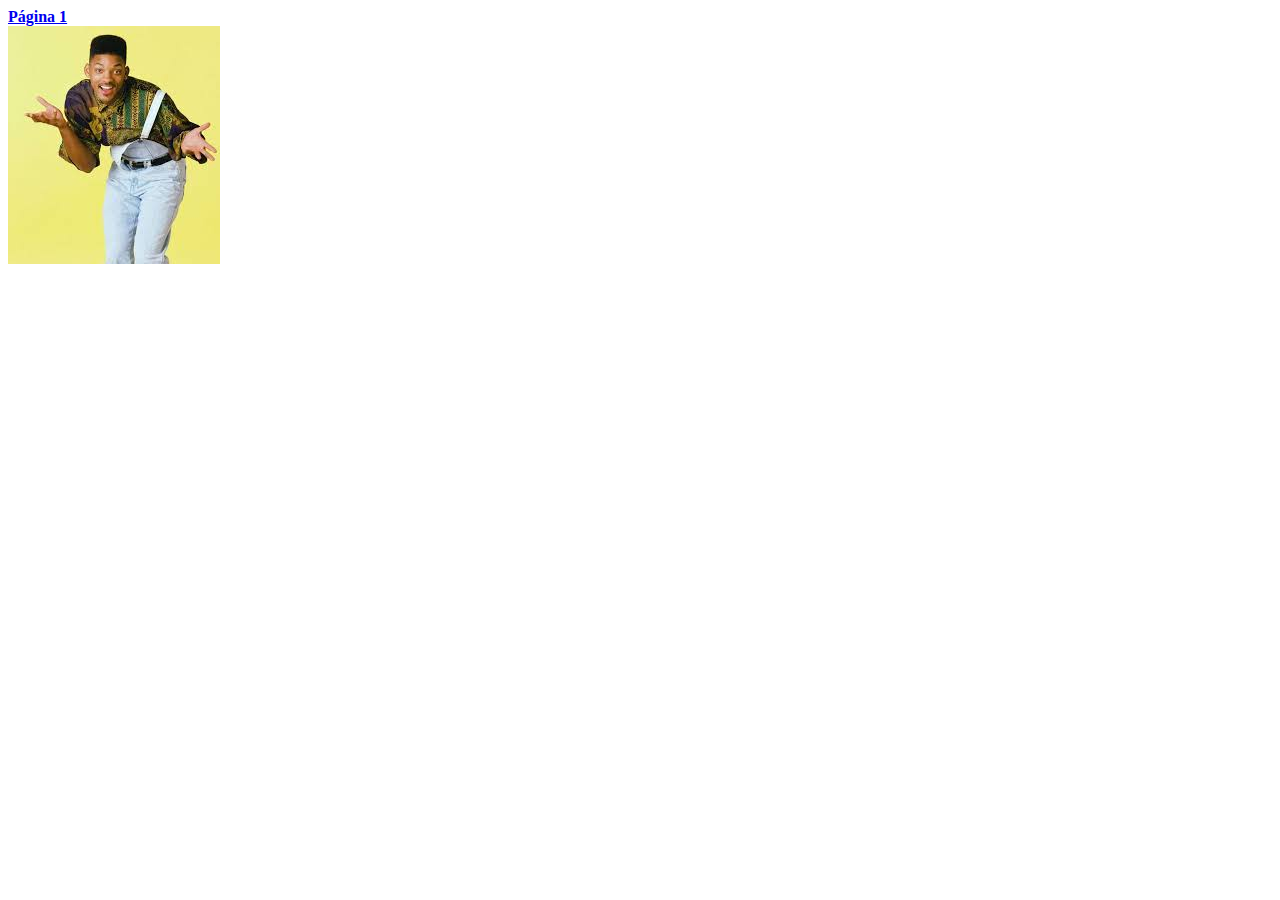
<file: index.html>
<!DOCTYPE html>
<html lang="pt-br">
    <head>
        <meta charset="UTF-8">
        <meta name="viewport" content="width=device-width, initial-scale=1.0">
        <title>Minha Primeira Página</title>
    </head><!--Título -->

    <body>

        <a href="pagina1.html"><strong>Página 1</strong></a><br>
            
        <img src="[data-uri]" alt="">
    </body>

    <footer>
        <!--Rodapé -->
    </footer>

</html>
</file>
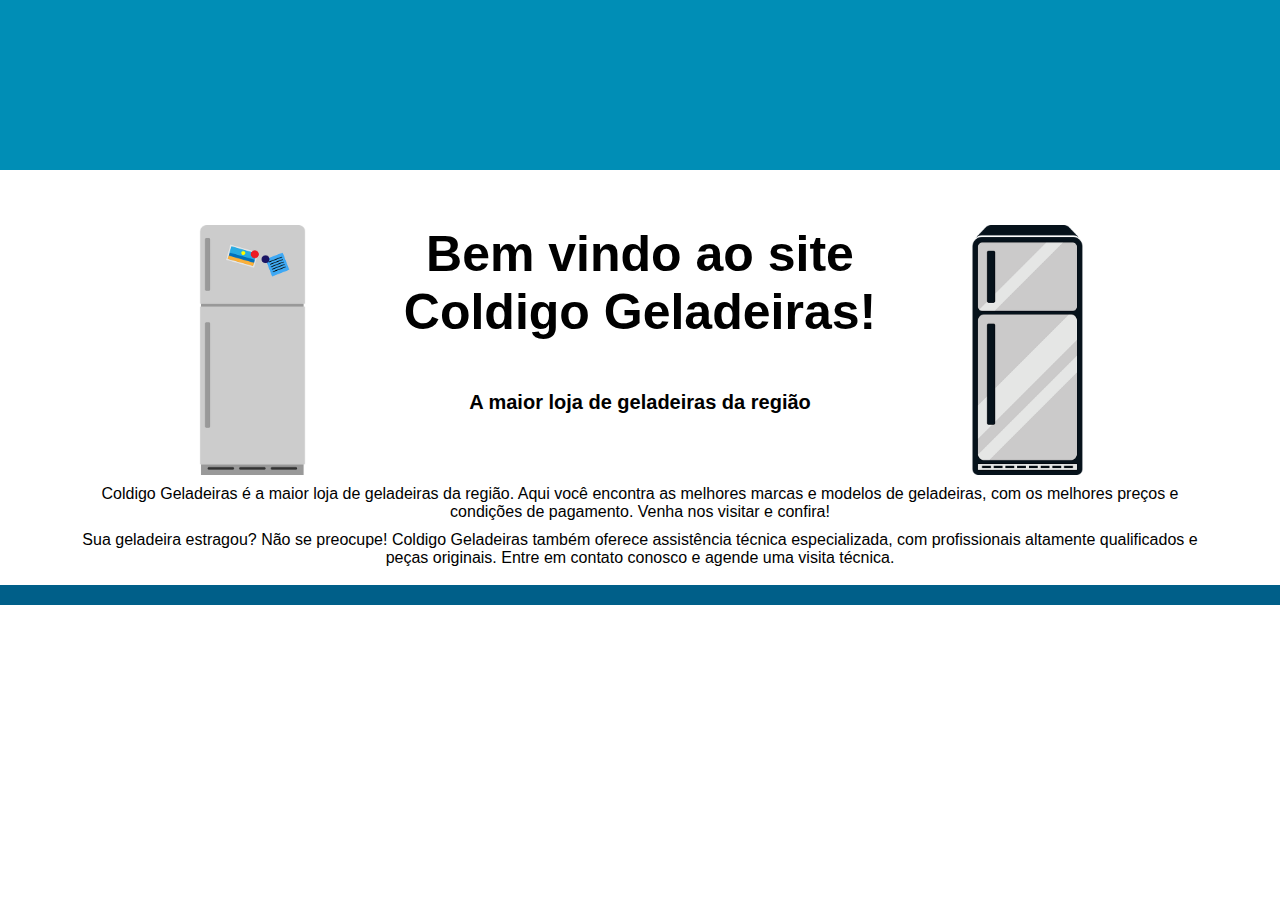
<file: GELADEIRA/index.html>
<!DOCTYPE html>
<html lang="en">
<head>
    <meta charset="UTF-8">
    <meta name="description" content="Geladeira">
    <meta name="keywords" content="Geladeiras, Frost-free, Refrigeração">
    <meta name="author" content="Escola Sistêmica">
    <meta name="viewport" content="width=device-width, initial-scale=1.0">
    <title>Código Geladeira</title>

    <link rel="stylesheet" type="text/css" href="../CSS/site.css">
    
    
    <script
  src="https://code.jquery.com/jquery-3.7.1.min.js"
  integrity="sha256-/JqT3SQfawRcv/BIHPThkBvs0OEvtFFmqPF/lYI/Cxo="
  crossorigin="anonymous"></script>

  <script src="../JS/site.js"></script>
  
</head>

<body>
    
    <header>
 
    </header>

    <nav>

    </nav>

    <section>
        <div id="topo">
            <img src="../imgs/geladeira1.png" alt="Imagem de uma geladeira" class="geladeira esquerda">
            <div id="titulos">
                <h2>Bem vindo ao site <br>Coldigo Geladeiras!</h2>
                <h3>A maior loja de geladeiras da região</h3>
            </div>
            <img src="../imgs/geladeira2.png" alt="Imagem de uma geladeira" class="geladeira direita">
        </div>

        <p>
            Coldigo Geladeiras é a maior loja de geladeiras da região. Aqui você encontra as melhores marcas e modelos de geladeiras, com os melhores preços e condições de pagamento. Venha nos visitar e confira!
        </p>

        <p>
            Sua geladeira estragou? Não se preocupe! Coldigo Geladeiras também oferece assistência técnica especializada, com profissionais altamente qualificados e peças originais. Entre em contato conosco e agende uma visita técnica.
        </p>
    </section>
    
    <footer>
        
    </footer>
    
</body>
</html>
</file>
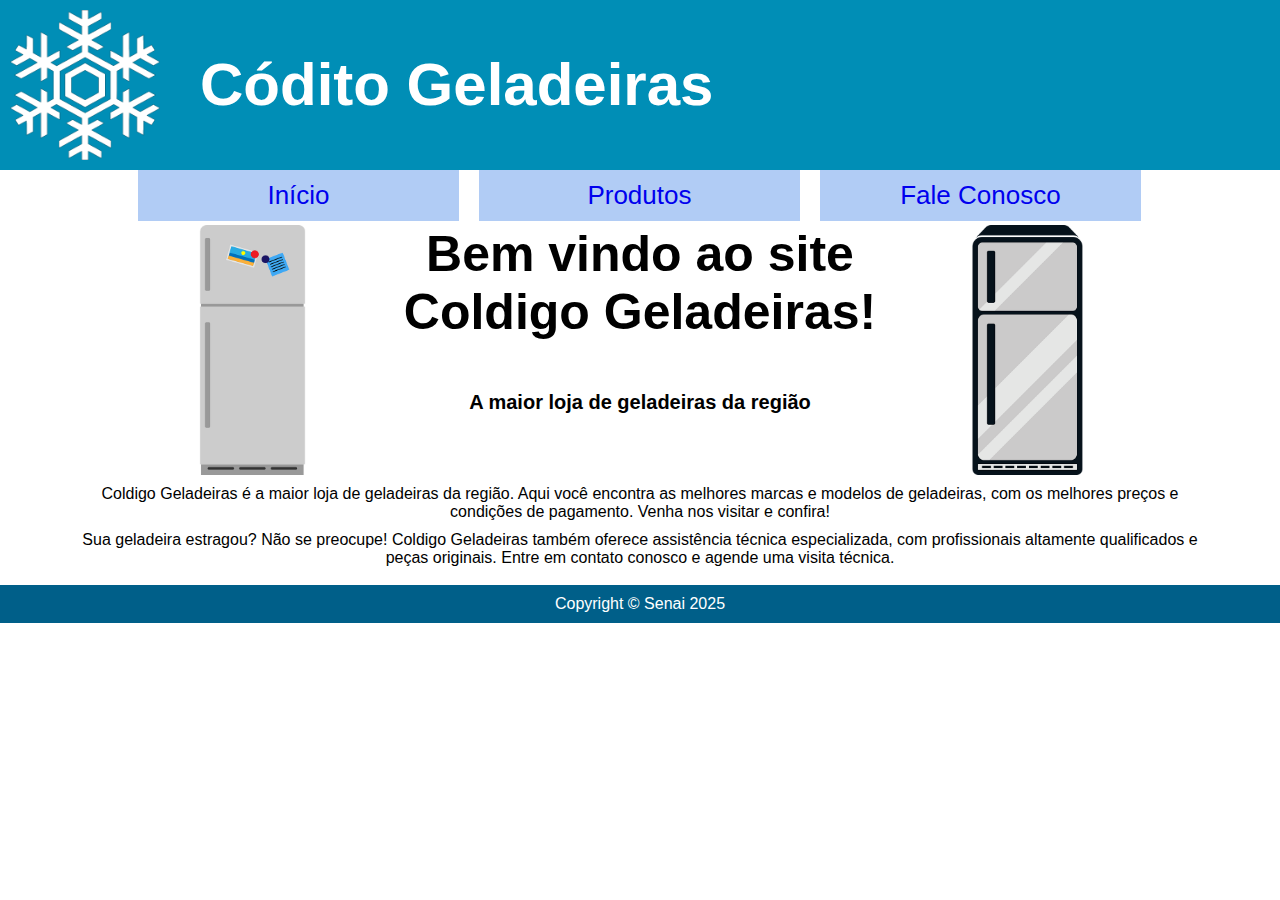
<file: HTML-SENAI/GELADEIRA/index.html>
<!DOCTYPE html>
<html lang="en">
<head>
    <meta charset="UTF-8">
    <meta name="description" content="Geladeira">
    <meta name="keywords" content="Geladeiras, Frost-free, Refrigeração">
    <meta name="author" content="Escola Sistêmica">
    <meta name="viewport" content="width=device-width, initial-scale=1.0">
    <title>Código Geladeira</title>

    <link rel="stylesheet" type="text/css" href="../CSS/site.css">
</head>
<body>
    <header>
        <img src="../imgs/logo.png" alt="Logo do site">
        <h1>Códito Geladeiras</h1>        
    </header>

    <nav>
        <a href="index.html">
            <div class="opcao">Início</div>
        </a>
        <a href="../SITE/produtos.html">
            <div class="opcao">Produtos</div>
        </a>
        <a href="../SITE/faleconosco.html">
            <div class="opcao">Fale Conosco</div>
        </a>
    </nav>

    <section>
        <div id="topo">
            <img src="../imgs/geladeira1.png" alt="Imagem de uma geladeira" class="geladeira esquerda">
            <div id="titulos">
                <h2>Bem vindo ao site <br>Coldigo Geladeiras!</h2>
                <h3>A maior loja de geladeiras da região</h3>
            </div>
            <img src="../imgs/geladeira2.png" alt="Imagem de uma geladeira" class="geladeira direita">
        </div>

        <p>
            Coldigo Geladeiras é a maior loja de geladeiras da região. Aqui você encontra as melhores marcas e modelos de geladeiras, com os melhores preços e condições de pagamento. Venha nos visitar e confira!
        </p>

        <p>
            Sua geladeira estragou? Não se preocupe! Coldigo Geladeiras também oferece assistência técnica especializada, com profissionais altamente qualificados e peças originais. Entre em contato conosco e agende uma visita técnica.
        </p>
    </section>
    
    <footer>
        Copyright &copy; Senai 2025
    </footer>
</body>
</html>
</file>
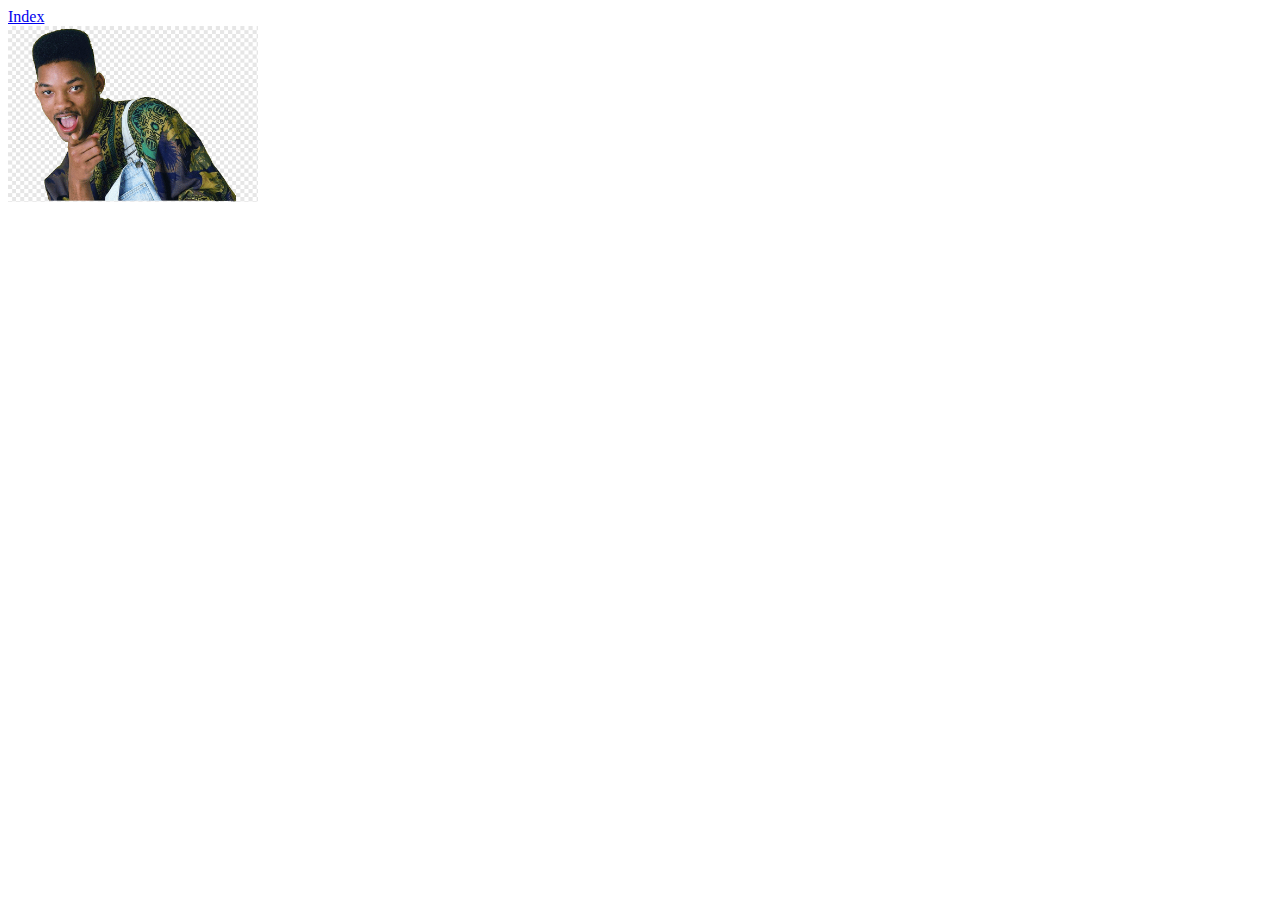
<file: pagina1.html>
<!DOCTYPE html>
<html lang="en">
<head>
    <meta charset="UTF-8">
    <meta name="viewport" content="width=device-width, initial-scale=1.0">
    <title>Document</title>
</head>
<body>
    <a href="./index.html">Index</a><br>
    <img src="./png-transparent-the-fresh-prince-of-bel-air-season-6-will-smith-actor-television-show-will-smith-celebrities-television-arm.png" width="250" alt="Aumenta isso ai kkk">
</body>
</html>
</file>
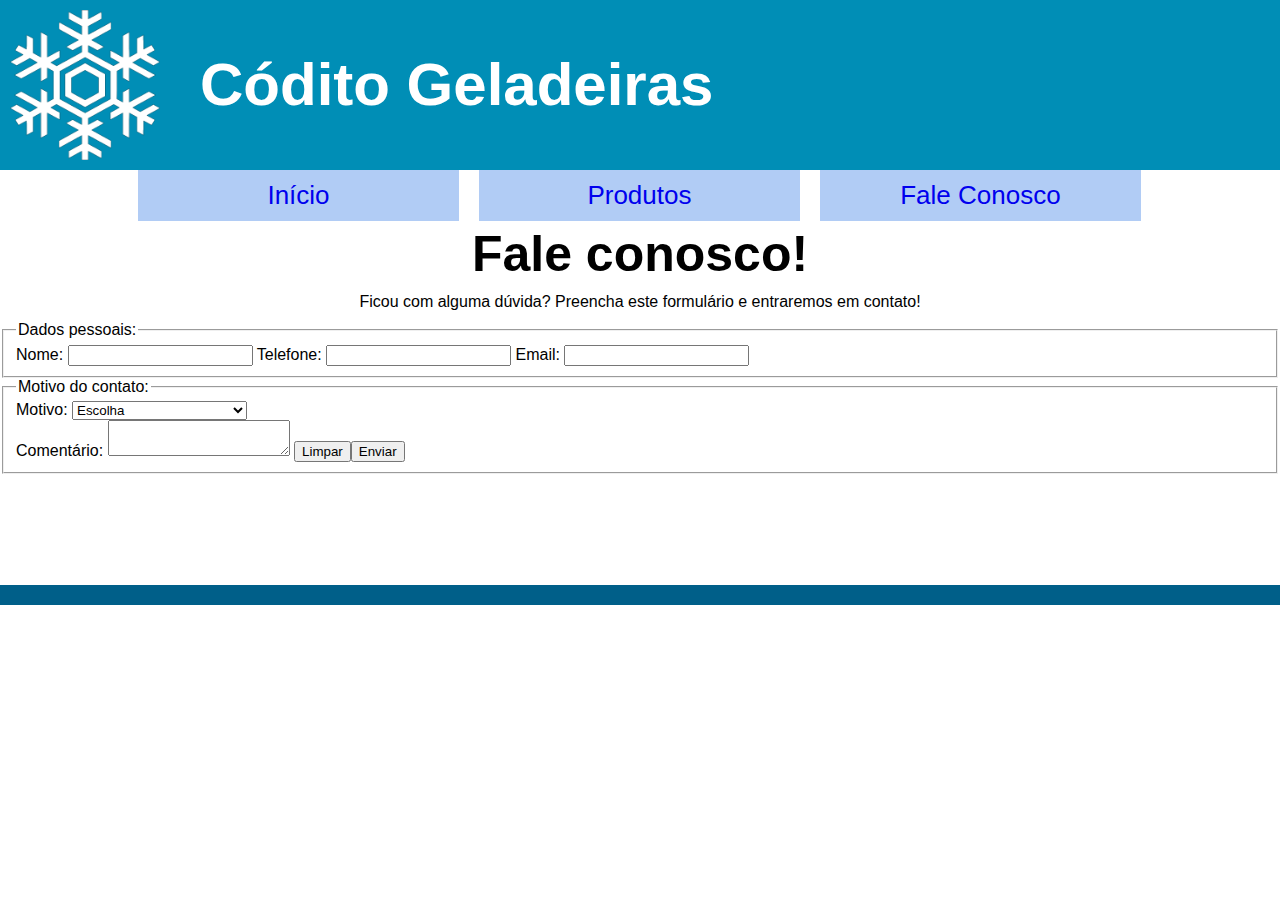
<file: SITE/faleconosco.html>
<!DOCTYPE html>
<html lang="en">
<head>
    <meta charset="UTF-8">
    <meta name="description" content="Fale Conosco">
    <meta name="keywords" content="Geladeiras, Frost-free, Refrigeração">
    <meta name="author" content="Escola Sistêmica">
    <meta name="viewport" content="width=device-width, initial-scale=1.0">

    <link rel="stylesheet" type="text/css" href="../CSS/site.css">
    <script src="../JS/site.js"></script>
    <title>Código Geladeira</title> 

    <script
  src="https://code.jquery.com/jquery-3.7.1.min.js"
  integrity="sha256-/JqT3SQfawRcv/BIHPThkBvs0OEvtFFmqPF/lYI/Cxo="
  crossorigin="anonymous"></script>

  <script src="../JS/site.js"></script>

</head>
<body>
    <header>
        <img src="../imgs/logo.png" alt="Logo do site">
        <h1>Códito Geladeiras</h1>        
    </header>

    <nav>
        <a href="../GELADEIRA/index.html">
            <div class="opcao">Início</div>
        </a>
        <a href="../SITE/produtos.html">
            <div class="opcao">Produtos</div>
        </a>
        <a href="../SITE/faleconosco.html">
            <div class="opcao">Fale Conosco</div>
        </a>
    </nav>

    <section>
        <h2>Fale conosco!</h2>
        <p>Ficou com alguma dúvida? Preencha este formulário e entraremos em contato!</p>
        
        <form name="frmfaleconosco" method="get" action="#" onsubmit="return validaFaleConosco()">
            <fieldset class="faleConosco">
                <legend>Dados pessoais: </legend>
                <label for="name">Nome: </label>
                <input type="text" name="txtnome" id="nome">
                <label for="fone">Telefone: </label>
                <input type="text" name="txtfone" id="fone">
                <label for="email">Email: </label>
                <input type="email" name="txtemail"id="email">

            </fieldset>

            <fieldset class="faleConosco">
                <legend>Motivo do contato:</legend>
                <label for="motivo">Motivo: </label>
                <select name="selmotivo" id="motivo" onchange="verificaMotivo(this.value)">

                    <option value="">Escolha</option>
                    <option value="RE">Reclamação</option>
                    <option value="SU">Sugestão</option>
                    <option value="PR">Informação sobre produto</option>

                </select>
                <div id="opcaoProduto"></div>
                <label for="comentario">Comentário: </label>
                <textarea name="txacomentario" id="comentario"></textarea>
                <button type="reset" onclick="verificaMotivo(null)">Limpar</button><button type="submit">Enviar</button>

            </fieldset>
        </form>
    </section>

    <footer>
        <!-- Copyright &copy; Senai 2025 -->
    </footer>
</body>
</html>
</file>
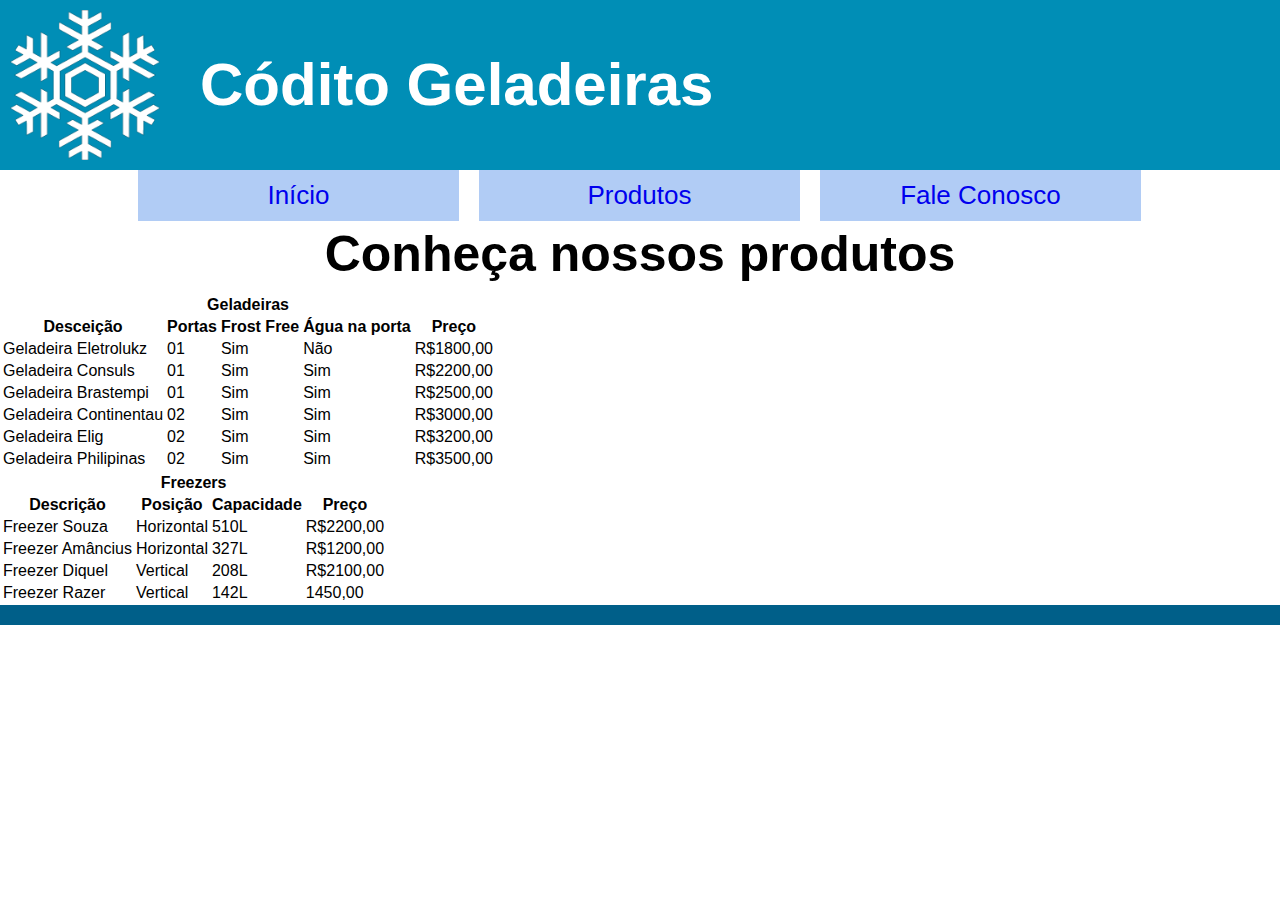
<file: SITE/produtos.html>
<!DOCTYPE html>
<html lang="en">
<head>
    <meta charset="UTF-8">
    <meta name="description" content="Produtos">
    <meta name="keywords" content="Geladeiras, Frost-free, Refrigeração">
    <meta name="author" content="Escola Sistêmica">
    <meta name="viewport" content="width=device-width, initial-scale=1.0">

    <link rel="stylesheet" href="../CSS/site.css">
    <title>Código Geladeira</title>

    <script
  src="https://code.jquery.com/jquery-3.7.1.min.js"
  integrity="sha256-/JqT3SQfawRcv/BIHPThkBvs0OEvtFFmqPF/lYI/Cxo="
  crossorigin="anonymous"></script>

  <script src="../JS/site.js"></script>

</head>
<body>
    <header>
        <img src="../imgs/logo.png" alt="Logo do site">
        <h1>Códito Geladeiras</h1>        
    </header>

    <nav>
        <a href="../GELADEIRA/index.html">
            <div class="opcao">Início</div>
        </a>
        <a href="../SITE/produtos.html">
            <div class="opcao">Produtos</div>
        </a>
        <a href="../SITE/faleconosco.html">
            <div class="opcao">Fale Conosco</div>
        </a>
    </nav>

    <section>

        <h2>
            Conheça nossos produtos
        </h2>

        <table class="tabelaProdutos">
            <thead>
                <tr>
                    <th colspan="5" class="tituloTabela">Geladeiras</th>
                </tr>
                <tr>
                    <th>Desceição</th>
                    <th>Portas</th>
                    <th>Frost Free</th>
                    <th>Água na porta</th>
                    <th>Preço</th>
                </tr>
            </thead>

            <tbody>
                <tr>
                    <td>Geladeira Eletrolukz</td>
                    <td>01</td>
                    <td>Sim</td>
                    <td>Não</td>
                    <td>R$1800,00</td>
                </tr>
                <tr>
                    <td>Geladeira Consuls</td>
                    <td>01</td>
                    <td>Sim</td>
                    <td>Sim</td>
                    <td>R$2200,00</td>
                </tr>
                <tr>
                    <td>Geladeira Brastempi</td>
                    <td>01</td>
                    <td>Sim</td>
                    <td>Sim</td>
                    <td>R$2500,00</td>
                </tr>
                <tr>
                    <td>Geladeira Continentau</td>
                    <td>02</td>
                    <td>Sim</td>
                    <td>Sim</td>
                    <td>R$3000,00</td>
                </tr>
                <tr>
                    <td>Geladeira Elig</td>
                    <td>02</td>
                    <td>Sim</td>
                    <td>Sim</td>
                    <td>R$3200,00</td>
                </tr>
                <tr>
                    <td>Geladeira Philipinas</td>
                    <td>02</td>
                    <td>Sim</td>
                    <td>Sim</td>
                    <td>R$3500,00</td>
                </tr>
            </tbody>
        </table>

        <table border=0 class="tabelaProdutos">
            <thead>
                <tr>
                    <th colspan="4" class="tituloTabela">Freezers</th>
                </tr>
                <tr>
                    <th>Descrição</th>
                    <th>Posição</th>
                    <th>Capacidade</th>
                    <th>Preço</th>
                </tr>
            </thead>
            
            <tbody>
                <tr>
                    <td>Freezer Souza</td>
                    <td>Horizontal</td>
                    <td>510L</td>
                    <td>R$2200,00</td>
                </tr>
                <tr>
                    <td>Freezer Amâncius</td>
                    <td>Horizontal</td>
                    <td>327L</td>
                    <td>R$1200,00</td>
                </tr>
                <tr>
                    <td>Freezer Diquel</td>
                    <td>Vertical</td>
                    <td>208L</td>
                    <td>R$2100,00</td>
                </tr>
                <tr>
                    <td>Freezer Razer</td>
                    <td>Vertical</td>
                    <td>142L</td>
                    <td>1450,00</td>
                </tr>

            </tbody>

        </table>

    </section>

    <footer>
        <!-- Copyright &copy; Senai 2025 -->
    </footer>
</body>
</html>
</file>
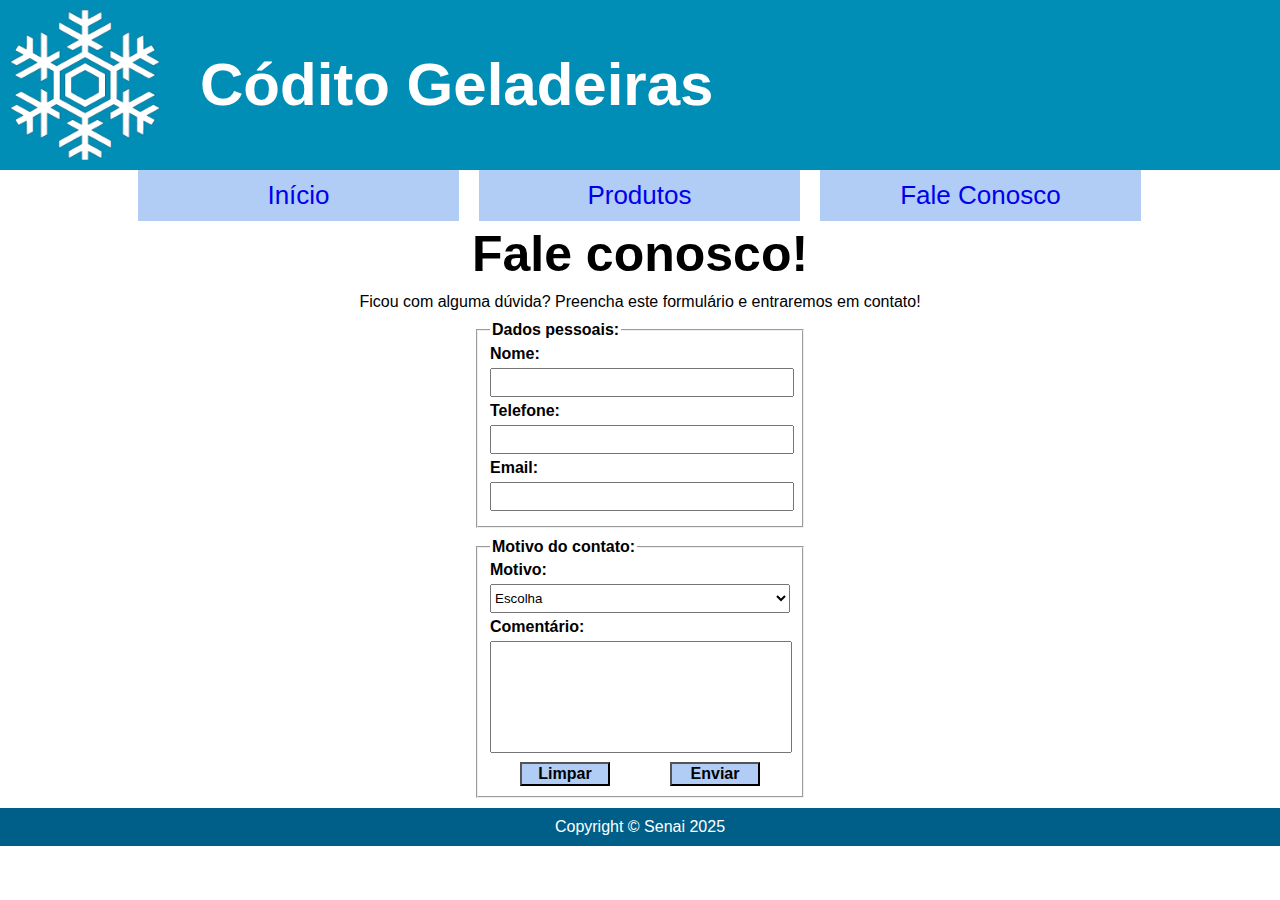
<file: HTML-SENAI/SITE/faleconosco.html>
<!DOCTYPE html>
<html lang="en">
<head>
    <meta charset="UTF-8">
    <meta name="description" content="Fale Conosco">
    <meta name="keywords" content="Geladeiras, Frost-free, Refrigeração">
    <meta name="author" content="Escola Sistêmica">
    <meta name="viewport" content="width=device-width, initial-scale=1.0">

    <link rel="stylesheet" href="../CSS/site.css">
    <title>Código Geladeira</title>
</head>
<body>
    <header>
        <img src="../imgs/logo.png" alt="Logo do site">
        <h1>Códito Geladeiras</h1>        
    </header>

    <nav>
        <a href="../GELADEIRA/index.html">
            <div class="opcao">Início</div>
        </a>
        <a href="../SITE/produtos.html">
            <div class="opcao">Produtos</div>
        </a>
        <a href="../SITE/faleconosco.html">
            <div class="opcao">Fale Conosco</div>
        </a>
    </nav>

    <section>
        <h2>Fale conosco!</h2>
        <p>Ficou com alguma dúvida? Preencha este formulário e entraremos em contato!</p>
        
        <form name="frmfaleconosco" method="post" action="#">
            <fieldset class="faleConosco">
                <legend>Dados pessoais: </legend>
                <label for="name">Nome: </label>
                <input type="text" name="txtnome" id="nome">
                <label for="fone">Telefone: </label>
                <input type="text" name="txtfone" id="fone">
                <label for="email">Email: </label>
                <input type="email" name="txtemail"id="email">

            </fieldset>

            <fieldset class="faleConosco">
                <legend>Motivo do contato:</legend>
                <label for="motivo">Motivo: </label>
                <select name="selmotivo" id="motivo">

                    <option value="">Escolha</option>
                    <option value="RE">Reclamação</option>
                    <option value="SU">Sugestão</option>
                    <option value="PR">Informação sobre produto</option>

                </select>
                <label for="comentario">Comentário: </label>
                <textarea name="txacomentario" id="comentario"></textarea>
                <button type="reset">Limpar</button><button type="submit">Enviar</button>

            </fieldset>
        </form>
    </section>

    <footer>
        Copyright &copy; Senai 2025
    </footer>
</body>
</html>
</file>
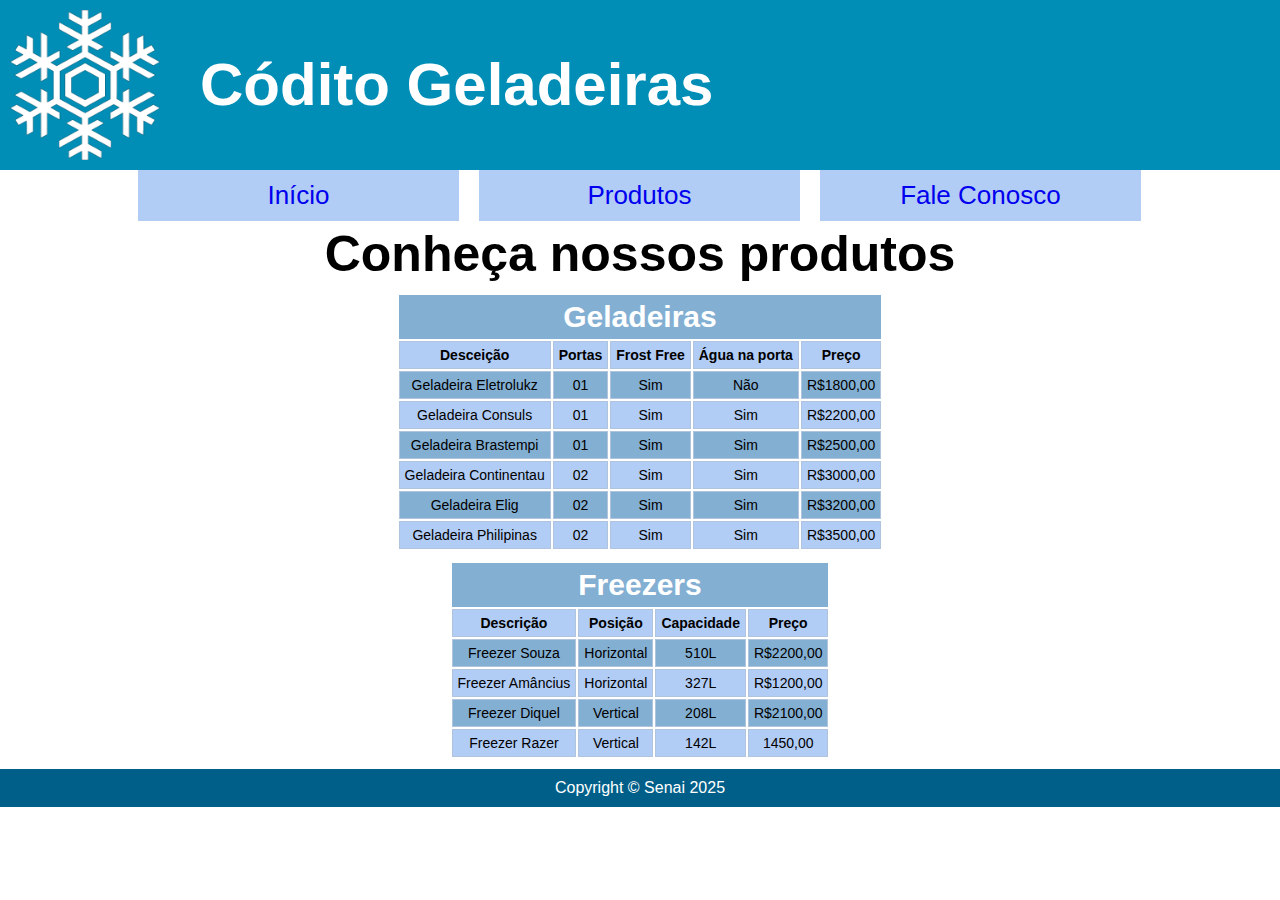
<file: HTML-SENAI/SITE/produtos.html>
<!DOCTYPE html>
<html lang="en">
<head>
    <meta charset="UTF-8">
    <meta name="description" content="Produtos">
    <meta name="keywords" content="Geladeiras, Frost-free, Refrigeração">
    <meta name="author" content="Escola Sistêmica">
    <meta name="viewport" content="width=device-width, initial-scale=1.0">

    <link rel="stylesheet" href="../CSS/site.css">
    <title>Código Geladeira</title>
</head>
<body>
    <header>
        <img src="../imgs/logo.png" alt="Logo do site">
        <h1>Códito Geladeiras</h1>        
    </header>

    <nav>
        <a href="../GELADEIRA/index.html">
            <div class="opcao">Início</div>
        </a>
        <a href="../SITE/produtos.html">
            <div class="opcao">Produtos</div>
        </a>
        <a href="../SITE/faleconosco.html">
            <div class="opcao">Fale Conosco</div>
        </a>
    </nav>

    <section>

        <h2>
            Conheça nossos produtos
        </h2>

        <table class="tabelaProdutos">
            <thead>
                <tr>
                    <th colspan="5" class="tituloTabela">Geladeiras</th>
                </tr>
                <tr>
                    <th>Desceição</th>
                    <th>Portas</th>
                    <th>Frost Free</th>
                    <th>Água na porta</th>
                    <th>Preço</th>
                </tr>
            </thead>

            <tbody>
                <tr>
                    <td>Geladeira Eletrolukz</td>
                    <td>01</td>
                    <td>Sim</td>
                    <td>Não</td>
                    <td>R$1800,00</td>
                </tr>
                <tr>
                    <td>Geladeira Consuls</td>
                    <td>01</td>
                    <td>Sim</td>
                    <td>Sim</td>
                    <td>R$2200,00</td>
                </tr>
                <tr>
                    <td>Geladeira Brastempi</td>
                    <td>01</td>
                    <td>Sim</td>
                    <td>Sim</td>
                    <td>R$2500,00</td>
                </tr>
                <tr>
                    <td>Geladeira Continentau</td>
                    <td>02</td>
                    <td>Sim</td>
                    <td>Sim</td>
                    <td>R$3000,00</td>
                </tr>
                <tr>
                    <td>Geladeira Elig</td>
                    <td>02</td>
                    <td>Sim</td>
                    <td>Sim</td>
                    <td>R$3200,00</td>
                </tr>
                <tr>
                    <td>Geladeira Philipinas</td>
                    <td>02</td>
                    <td>Sim</td>
                    <td>Sim</td>
                    <td>R$3500,00</td>
                </tr>
            </tbody>
        </table>

        <table border=0 class="tabelaProdutos">
            <thead>
                <tr>
                    <th colspan="4" class="tituloTabela">Freezers</th>
                </tr>
                <tr>
                    <th>Descrição</th>
                    <th>Posição</th>
                    <th>Capacidade</th>
                    <th>Preço</th>
                </tr>
            </thead>
            
            <tbody>
                <tr>
                    <td>Freezer Souza</td>
                    <td>Horizontal</td>
                    <td>510L</td>
                    <td>R$2200,00</td>
                </tr>
                <tr>
                    <td>Freezer Amâncius</td>
                    <td>Horizontal</td>
                    <td>327L</td>
                    <td>R$1200,00</td>
                </tr>
                <tr>
                    <td>Freezer Diquel</td>
                    <td>Vertical</td>
                    <td>208L</td>
                    <td>R$2100,00</td>
                </tr>
                <tr>
                    <td>Freezer Razer</td>
                    <td>Vertical</td>
                    <td>142L</td>
                    <td>1450,00</td>
                </tr>

            </tbody>

        </table>

    </section>

    <footer>
        Copyright &copy; Senai 2025
    </footer>
</body>
</html>
</file>
<file: CSS/site.css>
@charset UTF-8;

body{
    margin: 0 auto;
    font-family: "Gentury Gothic", sans-serif;
}

header{
    height: 170px;
    background-color: #008eb6;
}

header img{
    float: left;
    height: 150px;
    width: 150px;
    margin: 10px;
}

header h1{
    float: left;
    margin: 50px 0 0 30px;
    font-size: 60px;
    color: #ffffff;
}

nav{
    clear: both;
    width: 80%;
    margin: 0px auto;
    height: 55px;
}

nav a{
    color> white;
    text-decoration: none;
    text-align: center;
}

nav .opcao{
    float: left;
    width: 31.3%;
    background-color: #b1ccf5;
    padding: 10px 0;
    margin: 0 1%;
    font-size: 26px;
}

nav .opcao:hover{
    background-color: #83afd3;
}

section{
    clear: both;
    min-height: 360px;
    width: 100%;
    margin-top: 0px;
}

footer{
    background-color: #005f89;
    color: #fff;
    text-align: center;
    padding: 10px;
}

section #topo{
    width: 900px;
    margin: 0px auto;
    height: 250px;
    /* background-color: red; */
}

.geladeira{
    height: 250px;
    width: 125px;
}

.direita{
    float: right;
}

.esquerda{
    float: left;
}

section #titulos{
    float: left;
    height: 250px;
    width: 650px;
    margin: 0px auto;
}

h2{
    text-align: center;
    margin-top: 0px;
    margin-bottom: 10px;
    font-size: 50px;
}

h3{
    text-align: center;
    margin-top: 50px;
    font-size: 20px;
}

section p{
    clear: both;
    text-align: center;
    margin: 10px 80px;
}
</file>
<file: HTML-SENAI/CSS/site.css>
@charset "UTF-8";

body{
    margin: 0 auto;
    font-family: "Gentury Gothic", sans-serif;
}

header{
    height: 170px;
    background-color: #008eb6;
}

header img{
    float: left;
    height: 150px;
    width: 150px;
    margin: 10px;
}

header h1{
    float: left;
    margin: 50px 0 0 30px;
    font-size: 60px;
    color: #ffffff;
}

nav{
    clear: both;
    width: 80%;
    margin: 0px auto;
    height: 55px;
}

nav a{
    color> white;
    text-decoration: none;
    text-align: center;
}

nav .opcao{
    float: left;
    width: 31.3%;
    background-color: #b1ccf5;
    padding: 10px 0;
    margin: 0 1%;
    font-size: 26px;
}

nav .opcao:hover{
    background-color: #83afd3;
}

section{
    clear: both;
    min-height: 360px;
    width: 100%;
    margin-top: 0px;
}

footer{
    background-color: #005f89;
    color: #fff;
    text-align: center;
    padding: 10px;
}

section #topo{
    width: 900px;
    margin: 0px auto;
    height: 250px;
    /* background-color: red; */
}

.geladeira{
    height: 250px;
    width: 125px;
}

.direita{
    float: right;
}

.esquerda{
    float: left;
}

section #titulos{
    float: left;
    height: 250px;
    width: 650px;
    margin: 0px auto;
}

h2{
    text-align: center;
    margin-top: 0px;
    margin-bottom: 10px;
    font-size: 50px;
}

h3{
    text-align: center;
    margin-top: 50px;
    font-size: 20px;
}

section p{
    clear: both;
    text-align: center;
    margin: 10px 80px;
}

/* Produtos */

.tabelaProdutos{
    margin: 10px auto;
    text-align: center;
}

.tituloTabela{
    text-align: center;
    font-size: 30px;
    font-weight: bold;
    color: #fff;
    padding: 5px;
    border: transparent;
}

tr,td,th{
    border: 1px solid #b0c4de;
    padding: 5px;
}

tr,td{
    font-size: 14px;
}

tr:nth-child(even){
    background-color: #b1ccf5;
}

tr:nth-child(odd){
    background-color: #83afd3;
}

/* Fale Conosco */

.faleConosco{
    width: 300px;
    margin: 0px auto;
    font-weight: bold;
    margin-bottom: 10px;
}

.faleConosco input, .faleConosco textarea, .faleConosco select{
    margin: 5px auto;
    width: 100%;
    padding: 5px 0;
}

.faleConosco textarea{
    height: 100px;
    resize: none;
}

.faleConosco button{
    width: 30%;
    margin: 0 10%;
    background-color: #b1ccf5;
    font-weight: bold;
    font-size: 16px;
}
</file>
